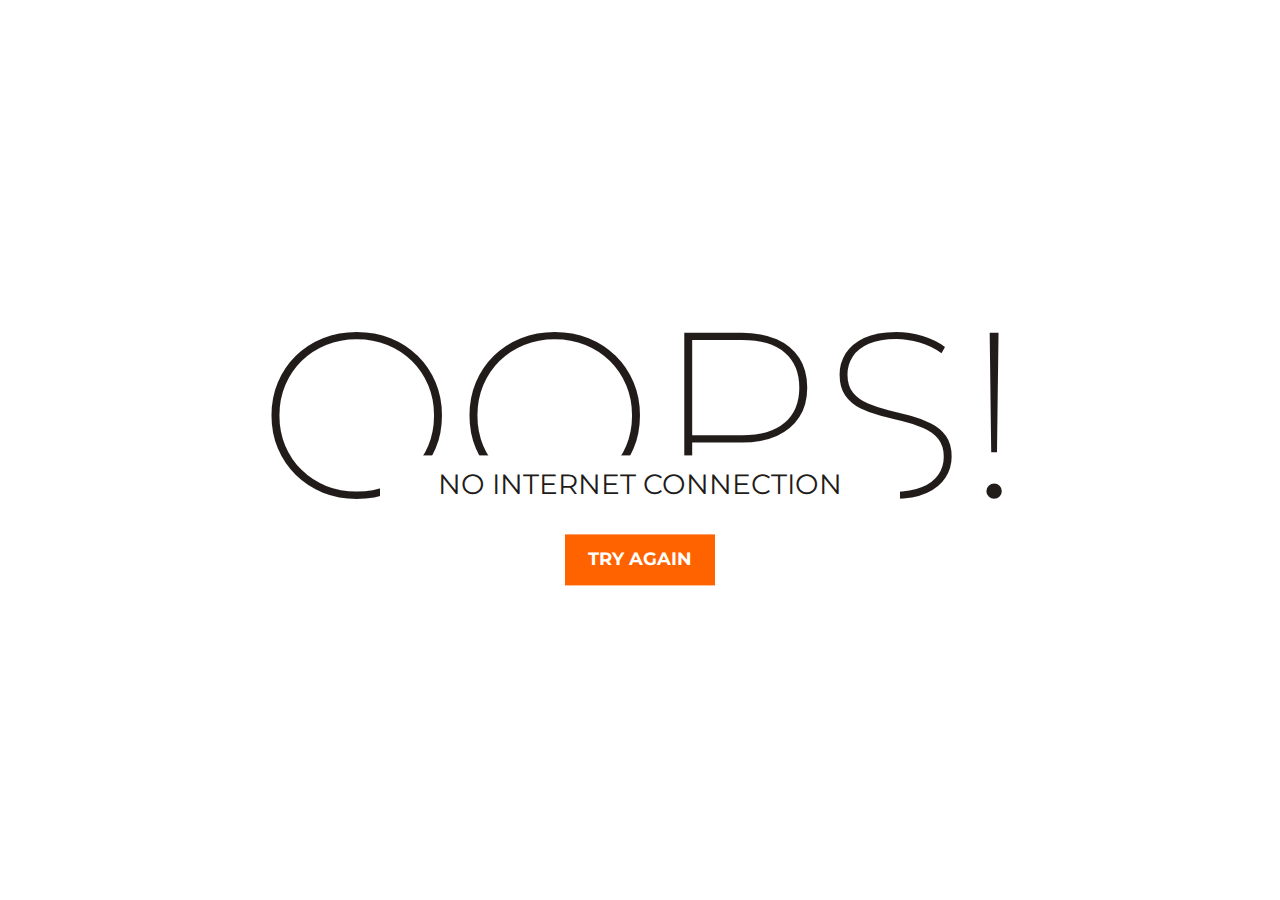
<file: offline.html>
<!DOCTYPE html>
<html lang="en">
   <head>
      <meta charset="utf-8">
      <title>Offline - JioSaavn</title>
      <meta http-equiv="X-UA-Compatible" content="IE=edge">
      <meta name="viewport" content="width=device-width, initial-scale=1">
      <meta name="msapplication-TileColor" content="#da532c">
      <meta name="theme-color" content="#ffffff">
      <link href="https://fonts.googleapis.com/css?family=Montserrat:200,400,700" rel="stylesheet">
      <style>*{-webkit-box-sizing:border-box;box-sizing:border-box}body{padding:0;margin:0}#notfound{position:relative;height:100vh}#notfound .notfound{position:absolute;left:50%;top:50%;-webkit-transform:translate(-50%,-50%);-ms-transform:translate(-50%,-50%);transform:translate(-50%,-50%)}.notfound{max-width:520px;width:100%;line-height:1.4;text-align:center}.notfound .notfound-404{position:relative;height:200px;margin:0px auto 20px;z-index:-1}.notfound .notfound-404 h1{font-family:'Montserrat',sans-serif;font-size:236px;font-weight:200;margin:0px;color:#211b19;text-transform:uppercase;position:absolute;left:50%;top:50%;-webkit-transform:translate(-50%, -50%);-ms-transform:translate(-50%, -50%);transform:translate(-50%, -50%)}.notfound .notfound-404 h2{font-family:'Montserrat',sans-serif;font-size:28px;font-weight:400;text-transform:uppercase;color:#211b19;background:#fff;padding:10px 5px;margin:auto;display:inline-block;position:absolute;bottom:0px;left:0;right:0}.notfound a{font-family:'Montserrat',sans-serif;display:inline-block;font-weight:700;text-decoration:none;color:#fff;text-transform:uppercase;padding:13px 23px;background:#ff6300;font-size:18px;-webkit-transition:0.2s all;transition:0.2s all}.notfound a:hover{color:#ff6300;background:#211b19}@media only screen and (max-width: 767px){.notfound .notfound-404 h1{font-size:148px}}@media only screen and (max-width: 480px){.notfound .notfound-404{height:148px;margin:0px auto 10px}.notfound .notfound-404 h1{font-size:86px}.notfound .notfound-404 h2{font-size:16px}.notfound a{padding:7px 15px;font-size:14px}}</style>
   </head>
   <body>
      <div id="notfound">
         <div class="notfound">
            <div class="notfound-404">
               <h1>Oops!</h1>
               <h2>No Internet Connection</h2>
            </div>
            <a onclick="myFunction()">Try Again</a>
         </div>
      </div>
      <script>function myFunction(){location.reload();}</script> 
   </body>
</html>
</file>
